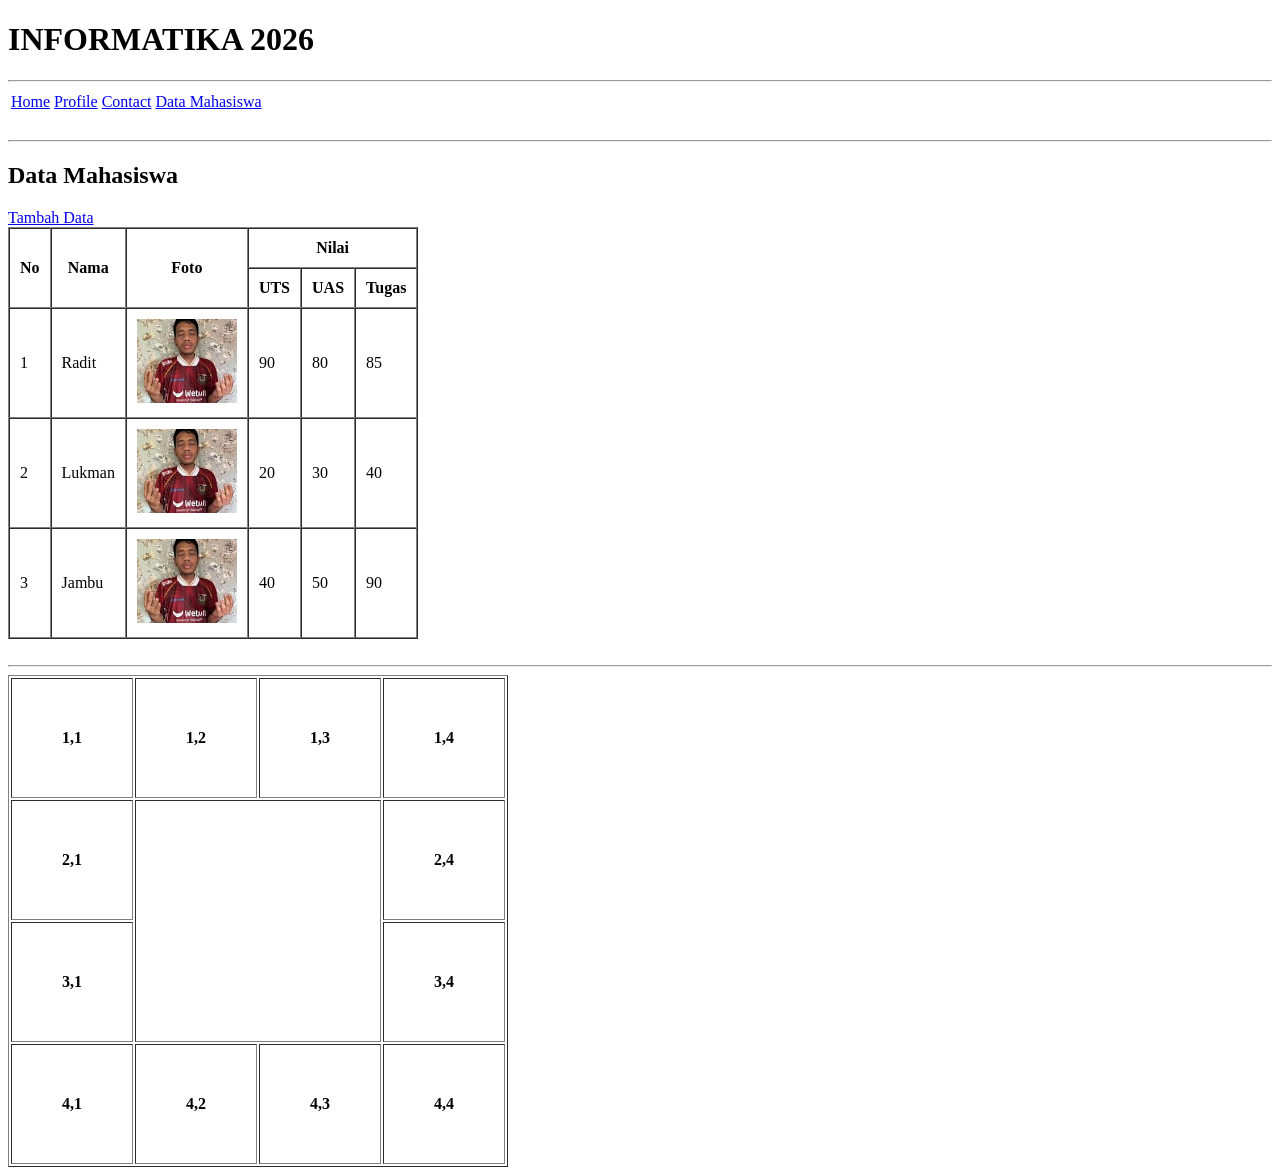
<file: mahasiswa.html>
<!DOCTYPE html>
<html>
    <head>
        <meta charset="UTF-8" >
        <title>
            INFORMATIKA 2026
        </title>
    </head>
    <body>
        <h1>INFORMATIKA 2026</h1>
        <hr/>
        <table>
            <tr>
                <td><a href="index.html">Home</a></td>
                <td><a href="profile.html">Profile</a></td>
                <td><a href="Contact.html">Contact</a></td>
                <td><a href="mahasiswa.html">Data Mahasiswa</a></td>
            </tr>
        </table>
        <br>
        <hr/>
        <h2>Data Mahasiswa</h2>
        <a href="tambahdata.html"
        button>Tambah Data</button>
        <a>
    
        <table border="1" cellspacing="0" cellpadding="10"
        <tr>
            <th rowspan="2">No</th>
            <th rowspan="2">Nama</th>
            <th rowspan="2">Foto</th>
            <th colspan="3">Nilai</th>
        </tr>
        <tr>
            <th>UTS</th>
            <th>UAS</th>
            <th>Tugas</th>
        </tr>
        <tr>
            <td>1</td>
            <td>Radit</td>
            <td><img src="Asets/Image/Anjay.jpg" alt = "Foto Nafari" width="100px"></td>
            <td>90</td>
            <td>80</td>
            <td>85</td>
        </tr>
        <tr>
            <td>2</td>
            <td>Lukman</td>
            <td><img src="Asets/Image/Anjay.jpg" alt = "Foto Nafari" width="100px"></td>
            <td>20</td>
            <td>30</td>
            <td>40</td>
        </tr>
        <tr>
            <td>3</td>
            <td>Jambu</td>
            <td><img src="Asets/Image/Anjay.jpg" alt = "Foto Nafari" width="100px"></td>
            <td>40</td>
            <td>50</td>
            <td>90</td>
        </tr>
</table>
<br>
<hr>
<table border="1" cellspacing="2" cellpadding="50"
        <tr>
            <th >1,1</th>
            <th >1,2</th>
            <th >1,3</th>
            <th >1,4</th>
        </tr>
        <tr>
            <th >2,1</th>
            <th rowspan="2" colspan="2"></th>
            <th >2,4</th>

        </tr>
        <tr>
            <th >3,1</th>
            <th >3,4</th>
            

        </tr>
        <tr>
            <th >4,1</th>
            <th >4,2</th>
            <th >4,3</th>
            <th >4,4</th>

        </tr>
</table>
<body>
    <html>
</file>
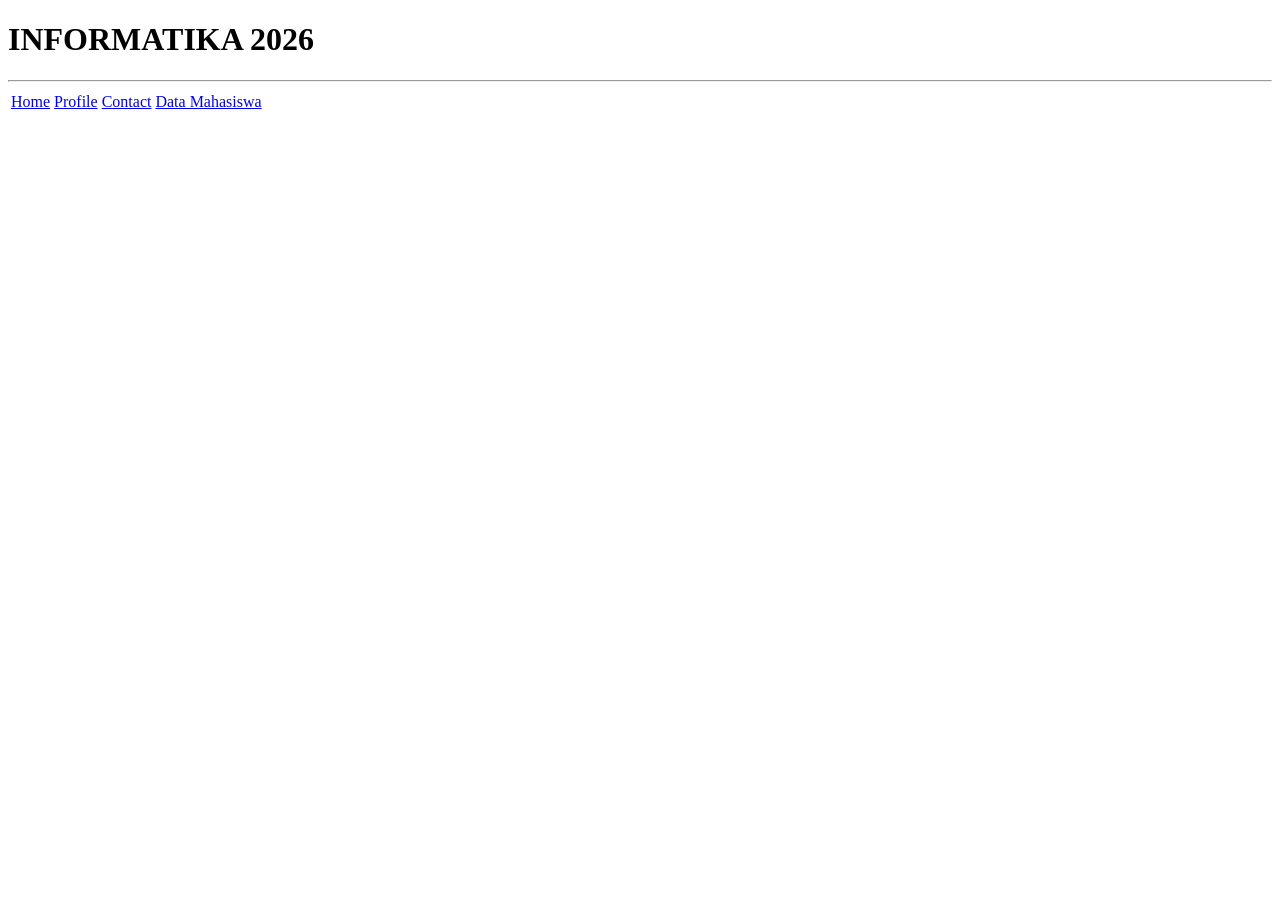
<file: profile.html>
<!DOCTYPE html>
<html>
    <head>
        <meta charset="UTF-8" >
        <title>
            INFORMATIKA 2026
        </title>
    </head>
    <body>
        <h1>INFORMATIKA 2026</h1>
        <hr/>
        <table>
            <tr>
                <td><a href="index.html">Home</a></td>
                <td><a href="profile.html">Profile</a></td>
                <td><a href="Contact.html">Contact</a></td>
                <td><a href="mahasiswa.html">Data Mahasiswa</a></td>
            </tr>
        </table>
</file>
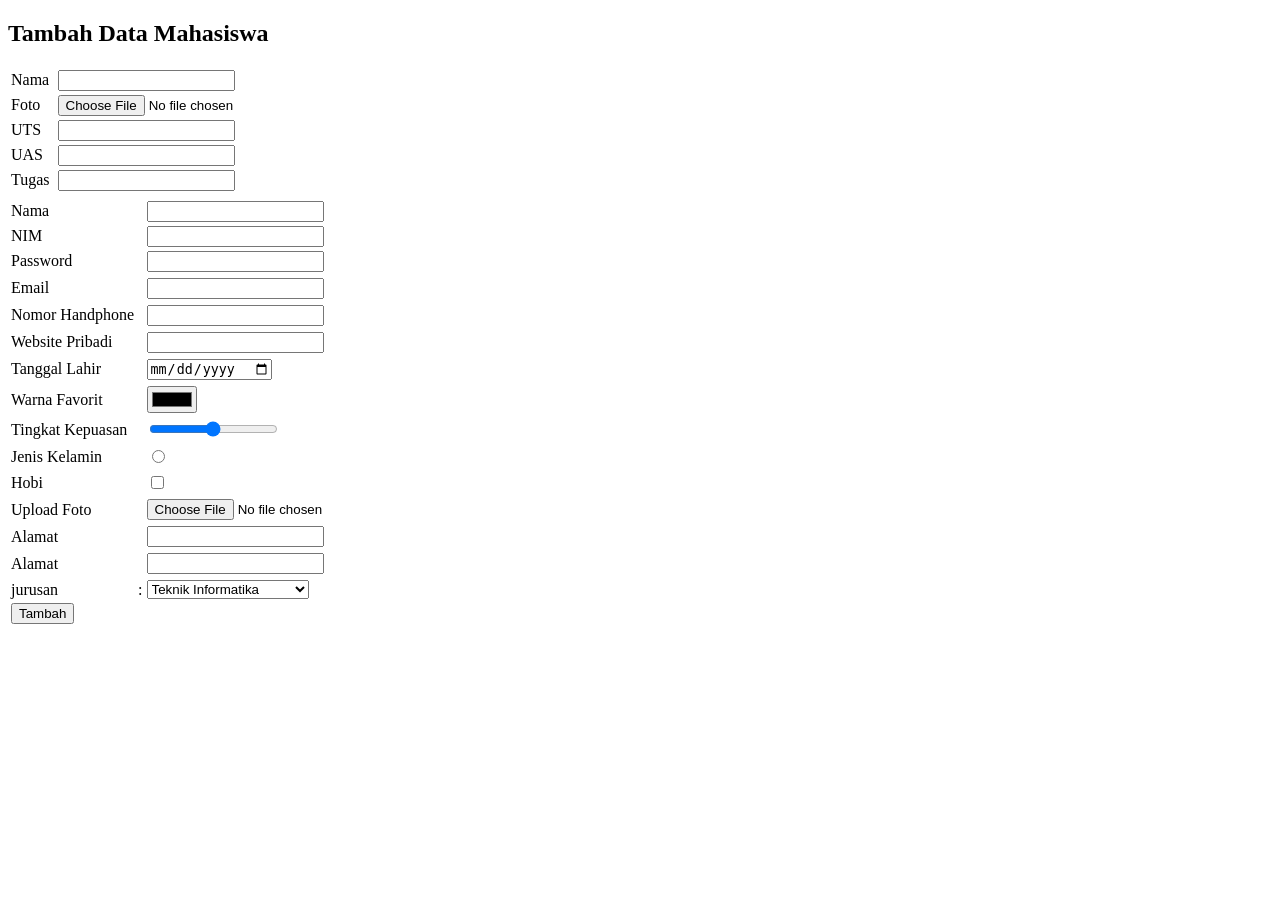
<file: tambahdata.html>
<!DOCTYPE html>
<html>
    <head>
        <meta charset="UTF-8" >
        <title>
            Tambah Data Mahasiswa
        </title>
        <meta name="viewport" content="width=device-width, initial-scale=1.0"
    </head>
    <body>
        <h2>Tambah Data Mahasiswa</h2>
        <form action="mahasiswa.html" metod ="post">
            <table cellpading ="3">
                <tr>
           <td> <label for="nama" >Nama</td>
            <td></td>
        <td><input type="text" id="nama" name="nama"></td>
          </tr>
                <tr>
           <td> <label for="Foto" >Foto</td>
            <td></td>
        <td><input type="file" id="Foto" name="Foto"></td>
          </tr>
          <tr>
           <td> <label for="UTS">UTS</td>
            <td></td>
        <td><input type="TEXT" id="UTS" name="UTS"></td>
          </tr>
          <tr>
           <td> <label for="UAS" foto : >UAS</td>
            <td></td>
        <td><input type="TEXT" id="UAS" foto="UAS"></td>
          </tr>
          <tr>
           <td> <label for="Tugas" foto :>Tugas</td>
            <td></td>
        <td><input type="TEXT" id="Tugas" foto="Tugas"></td>
          </tr>
          <tr>
           <td>
           </td>
          </tr>
        </table>

        <table cellpading ="3">
            <tr>
                <td> <label for="nama" >Nama</td>
            <td></td>
        <td><input type="text" id="nama" name="nama"></td>
            </tr>
            <tr>
                <td> <label for="nim" >NIM</td>
            <td></td>
        <td><input type="number" id="nim" name="nim"></td>
            </tr>
            <tr>
                <td> <label for="password" >Password</td>
            <td></td>
        <td><input type="email" id="password" name="password"></td>
        <tr>
            <tr>
                <td> <label for="email" >Email</td>
            <td></td>
        <td><input type="email" id="email" name="email"></td>
        <tr>
            <tr>
                <td> <label for="Nomor" >Nomor Handphone</td>
            <td></td>
        <td><input type="url" id="Nomor" name="Nomor"></td>
        <tr>
            <tr>
                <td> <label for="Website" >Website Pribadi</td>
            <td></td>
        <td><input type="url" id="Website" name="Website"></td>
        <tr>
            <tr>
                <td> <label for="Tanggal" >Tanggal Lahir</td>
            <td></td>
        <td><input type="date" id="Tanggal" name="Tanggal"></td>
        <tr>
            <tr>
                <td> <label for="Warna" >Warna Favorit</td>
            <td></td>
        <td><input type="color" id="Warna" name="Warna"></td>
        <tr>
            <tr>
                <td> <label for="Kepuasan" >Tingkat Kepuasan</td>
            <td></td>
        <td><input type="range" id="Kepuasan" name="Kepuasan"></td>
        <tr>
            <tr>
                <td> <label for="Jenis" >Jenis Kelamin</td>
            <td></td>
        <td><input type="radio" id="Jenis" name="Jenis"></td>
        <tr>
            <tr>
                <td> <label for="Hobi" >Hobi</td>
            <td></td>
        <td><input type="checkbox" id="Hobi" name="Hobi"></td>
        <tr>
            <tr>
                <td> <label for="Foto" >Upload Foto</td>
            <td></td>
        <td><input type="file" id="Foto" name="Foto"></td>
        <tr>
            <tr>
                <td> <label for="Alamat" >Alamat</td>
            <td></td>
        <td><input type="textarea" id="Alamat" name="Alamat"></td>
        <tr>
            <tr>
                <td> <label for="Alamat" >Alamat</td>
            <td></td>
        <td><input type="textarea" id="Alamat" name="Alamat"></td>
        <tr>
            <tr>
                <td><label for="jurusan">jurusan</label></td>
                <td>:</td>
                <td><select id ="Jurusan" name="Jurusan">
                    <option value="Teknik Informatika">Teknik Informatika</option>
                    <option value="Sistem Informasi">Sistem Informasi</option>
                    <option value="Manajemen Informatika">Manajemen Informatika</option>
                </select>
            </tr>
            <tr>
            <td colspan="3"><button type="submit" name="submit">Tambah</button></td>
        </table>

        </form>
</file>
